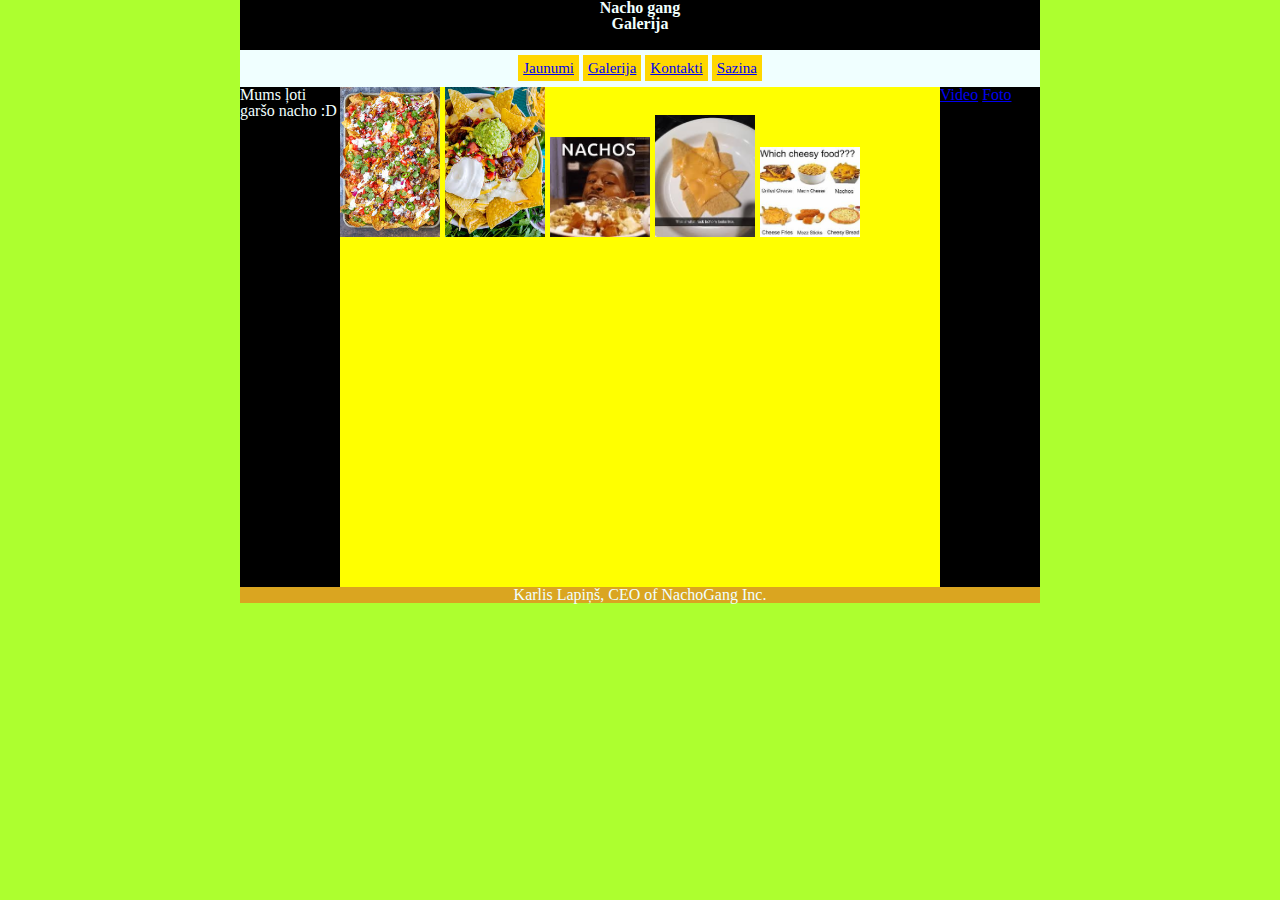
<file: galerija.html>
<!doctype html>
<html lang="en">
<head>
    <meta charset="UTF-8">
    <meta name="viewport"
          content="width=device-width, user-scalable=no, initial-scale=1.0, maximum-scale=1.0, minimum-scale=1.0">
    <meta http-equiv="X-UA-Compatible" content="ie=edge">
    <title>Galerija</title>
    <link rel="stylesheet" href="./CSS/reset.css">
    <link rel="stylesheet" href="./CSS/style.css">
    <link rel="stylesheet" href="./libs/lightbox/css/lightbox.css">
    <script src="./libs/lightbox/js/lightbox.js"></script>
    <script src="https://code.jquery.com/jquery-3.1.1.js"></script>
</head>
<body style="background: greenyellow">
<div class="mainbox">
    <div class="header">
        <div class="title"><h1>Nacho gang</h1><h2>Galerija</h2></div>
    </div>
    <div class="menu">
        <ul>
            <li><a href="index.html" class="active">Jaunumi</a></li>
            <li><a href="galerija.html" class="active">Galerija</a></li>
            <li><a href="kontakti.html" class="active">Kontakti</a></li>
            <li><a href="sazina.html" class="active">Sazina</a></li>
        </ul>
    </div>
    <div class="leftside">Mums ļoti garšo nacho :D</div>
    <div class="main">
        <a href="./bildes/untitled.png" data-lightbox="example-set">
            <img src="./bildes/untitled.png" alt="" class="galery"></a>
        <a href="./bildes/nachos2.png" data-lightbox="example-set">
            <img src="./bildes/nachos2.png" alt="" class="galery"></a>
        <a href="./bildes/nachos3.png" data-lightbox="example-set">
            <img src="./bildes/nachos3.png" alt="" class="galery"></a>
        <a href="./bildes/nachos4.jpg" data-lightbox="example-set">
            <img src="./bildes/nachos4.jpg" alt="" class="galery"></a>
        <a href="./bildes/nachos5.jpg" data-lightbox="example-set">
            <img src="./bildes/nachos5.jpg" alt="" class="galery"></a>
    </div>
    <div class="rightside">
        <a href="./video_galerija.html">Video</a>
        <a href="./galerija.html">Foto</a>
    </div>
    <div class="footer">Karlis Lapiņš, CEO of NachoGang Inc.</div>

</div>
</body>
</html>
</file>
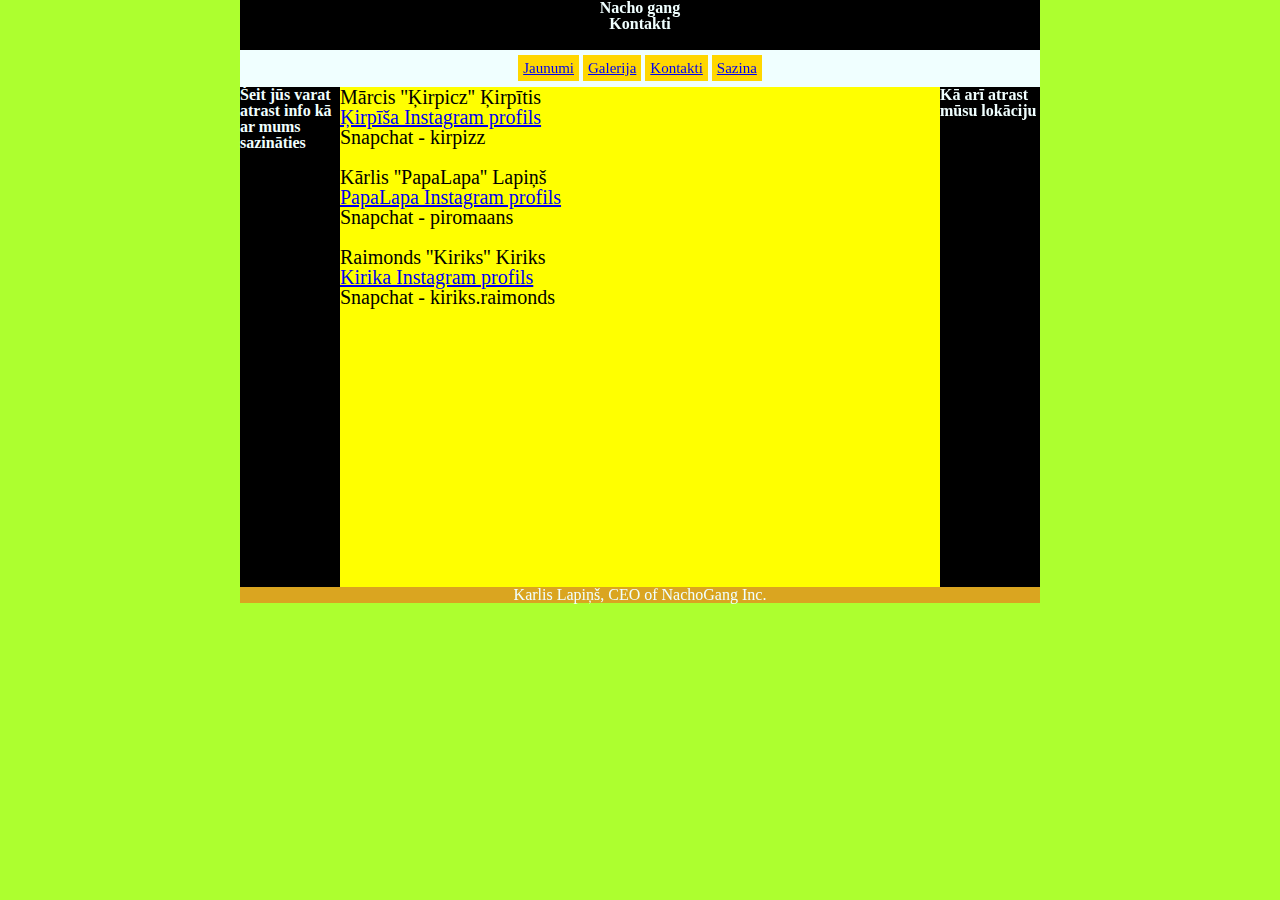
<file: kontakti.html>
<!doctype html>
<html lang="en">
<head>
    <meta charset="UTF-8">
    <meta name="viewport"
          content="width=device-width, user-scalable=no, initial-scale=1.0, maximum-scale=1.0, minimum-scale=1.0">
    <meta http-equiv="X-UA-Compatible" content="ie=edge">
    <title>Kontakti</title>
    <link rel="stylesheet" href="./CSS/reset.css">
    <link rel="stylesheet" href="./CSS/style.css">
    <link rel="stylesheet" href="./libs/lightbox/css/lightbox.css">
    <script src="./libs/lightbox/js/lightbox.js"></script>
    <script src="https://code.jquery.com/jquery-3.1.1.js"></script>
</head>
<body style="background: greenyellow">
<div class="mainbox">
    <div class="header">
        <div class="title"><h1>Nacho gang</h1><h2>Kontakti</h2></div>
    </div>
    <div class="menu">
        <ul>
            <li><a href="index.html" class="active">Jaunumi</a></li>
            <li><a href="galerija.html" class="active">Galerija</a></li>
            <li><a href="kontakti.html" class="active">Kontakti</a></li>
            <li><a href="sazina.html" class="active">Sazina</a></li>
        </ul>
    </div>
    <div class="leftside">
        <b>Šeit jūs varat atrast info kā ar mums sazināties</b>
    </div>
    <div class="main">
        Mārcis ''Ķirpicz'' Ķirpītis
        <li><a href="https://www.instagram.com/kirpiz_/">Ķirpīša Instagram profils</a></li>
        Snapchat - kirpizz
        <br>
        <br>
        Kārlis ''PapaLapa'' Lapiņš
        <li><a href="https://www.instagram.com/papinslapins/">PapaLapa Instagram profils</a></li>
        Snapchat - piromaans
        <br>
        <br>
        Raimonds ''Kiriks'' Kiriks
        <li><a href="https://www.instagram.com/rkirikz/">Kirika Instagram profils</a></li>
        Snapchat - kiriks.raimonds
        <br>
        <iframe src="https://www.google.com/maps/embed?pb=!1m18!1m12!1m3!1d9135707.310711843!2d134.7015169337495!3d32.870287599534485!2m3!1f0!2f0!3f0!3m2!1i1024!2i768!4f13.1!3m3!1m2!1s0x601be721e912db77%3A0xed043493c8ad92e1!2sAokigahara%20Forest!5e0!3m2!1slv!2slv!4v1574713525543!5m2!1slv!2slv" width="600" height="270" style="border:0;" allowfullscreen=""></iframe>


    </div>
    <div class="rightside">
        <b>Kā arī atrast mūsu lokāciju</b>
    </div>
    <div class="footer">Karlis Lapiņš, CEO of NachoGang Inc.</div>

</div>
</body>
</html>
</file>
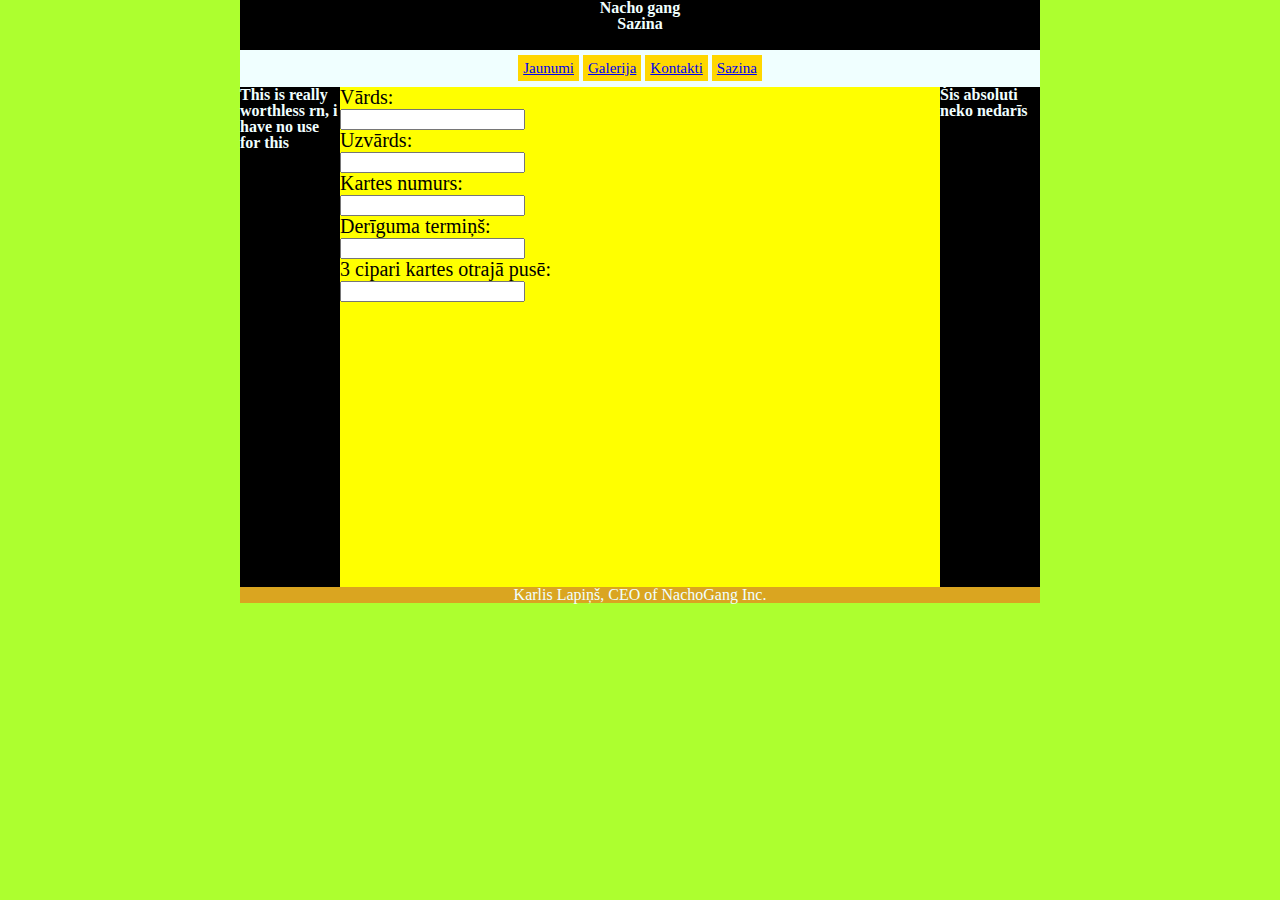
<file: sazina.html>
<!doctype html>
<html lang="en">
<head>
    <meta charset="UTF-8">
    <meta name="viewport"
          content="width=device-width, user-scalable=no, initial-scale=1.0, maximum-scale=1.0, minimum-scale=1.0">
    <meta http-equiv="X-UA-Compatible" content="ie=edge">
    <title>Sazina</title>
    <link rel="stylesheet" href="./CSS/reset.css">
    <link rel="stylesheet" href="./CSS/style.css">
    <link rel="stylesheet" href="./libs/lightbox/css/lightbox.css">
    <script src="./libs/lightbox/js/lightbox.js"></script>
    <script src="https://code.jquery.com/jquery-3.1.1.js"></script>
</head>
<body style="background: greenyellow">
<div class="mainbox">
    <div class="header">
        <div class="title"><h1>Nacho gang</h1><h2>Sazina</h2></div>
    </div>
    <div class="menu">
        <ul>
            <li><a href="index.html" class="active">Jaunumi</a></li>
            <li><a href="galerija.html" class="active">Galerija</a></li>
            <li><a href="kontakti.html" class="active">Kontakti</a></li>
            <li><a href="sazina.html" class="active">Sazina</a></li>
        </ul>
    </div>
    <div class="leftside">
        <b>This is really worthless rn, i have no use for this</b>
    </div>
    <div class="main">
        <form action="">
            Vārds:<br>
            <input type="text" name="Vārds"> <br>
            Uzvārds:<br>
            <input type="text" name="Uzvārds"> <br>
            Kartes numurs: <br>
            <input type="text" name="Kartes numurs"> <br>
            Derīguma termiņš: <br>
            <input type="text" name="Termins"> <br>
            3 cipari kartes otrajā pusē: <br>
            <input type="text" name="Cipari">
        </form>
    </div>
    <div class="rightside">
        <b>Šis absoluti neko nedarīs</b>
    </div>
    <div class="footer">Karlis Lapiņš, CEO of NachoGang Inc.</div>

</div>
</body>
</html>
</file>
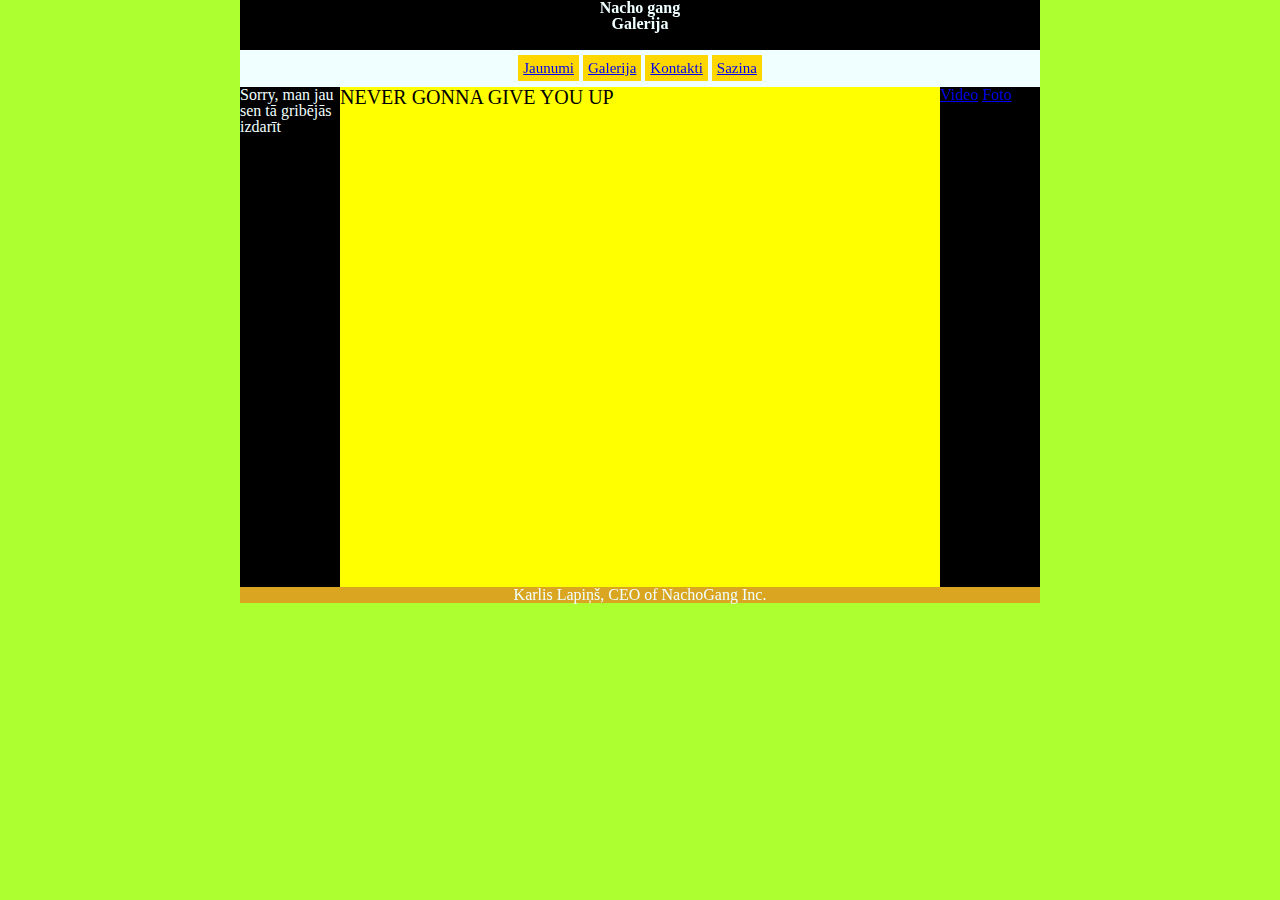
<file: video_galerija.html>
<!doctype html>
<html lang="en">
<head>
    <meta charset="UTF-8">
    <meta name="viewport"
          content="width=device-width, user-scalable=no, initial-scale=1.0, maximum-scale=1.0, minimum-scale=1.0">
    <meta http-equiv="X-UA-Compatible" content="ie=edge">
    <title>Galerija</title>
    <link rel="stylesheet" href="./CSS/reset.css">
    <link rel="stylesheet" href="./CSS/style.css">
    <link rel="stylesheet" href="./libs/lightbox/css/lightbox.css">
    <script src="./libs/lightbox/js/lightbox.js"></script>
    <script src="https://code.jquery.com/jquery-3.1.1.js"></script>
</head>
<body style="background: greenyellow">
<div class="mainbox">
    <div class="header">
        <div class="title"><h1>Nacho gang</h1><h2>Galerija</h2></div>
    </div>
    <div class="menu">
        <ul>
            <li><a href="index.html" class="active">Jaunumi</a></li>
            <li><a href="galerija.html" class="active">Galerija</a></li>
            <li><a href="kontakti.html" class="active">Kontakti</a></li>
            <li><a href="sazina.html" class="active">Sazina</a></li>
        </ul>
    </div>
    <div class="leftside">
        Sorry, man jau sen tā gribējās izdarīt
    </div>
    <div class="main">
        <p>NEVER GONNA GIVE YOU UP</p>
        <iframe width="560" height="315" src="https://www.youtube.com/embed/dQw4w9WgXcQ" frameborder="0" allow="accelerometer; autoplay; encrypted-media; gyroscope; picture-in-picture" allowfullscreen></iframe>
    </div>
    <div class="rightside">
        <a href="./video_galerija.html">Video</a>
        <a href="./galerija.html">Foto</a>
    </div>
    <div class="footer">Karlis Lapiņš, CEO of NachoGang Inc.</div>

</div>
</body>
</html>
</file>
<file: CSS/style.css>
.mainbox{
    background: black;
    color: azure;
    width: 800px;
    margin: 0 auto;
    font-family: Tahoma, serif;
}
.menu{
    background-color: azure;
    font-family: Tahoma, serif;
}

.leftside{
    position: relative;
    width: 100px;
    float: left;
    font-family: Tahoma, serif;
}

.main{
    background-color: yellow;
    width: 600px;
    float: left;
    text-decoration: none;
    color: black;
    font-size: 20px;
    height: 500px;
    font-family: Tahoma, serif;
}

.rightside{
    width: 100px;
    float: right;
    font-family: Tahoma, serif;
}

.footer{
    background-color: goldenrod;
    width: 800px;
    clear: both;
    text-align: center;
    font-family: Tahoma, serif;
}
.menu{
    height: 37px;
    text-align: center;
    font-family: Tahoma, serif;
}
.menu>ul>li{
    display: inline;
    padding: 5px 5px 5px 5px;
    background: gold;
    position: relative;
    top: 10px;
    font-family: Tahoma, serif;
    font-size: 15px;
    font-palette: dark;
}

.menu>li>a{
    text-decoration:none;
    color: #ffff99;
    font-family: Tahoma, serif;
}

.galery{
    max-width: 100px;

}
.mainbox>div>div{
    text-align: center;
    height: 50px;
    font-family: Tahoma, serif;
}
</file>
